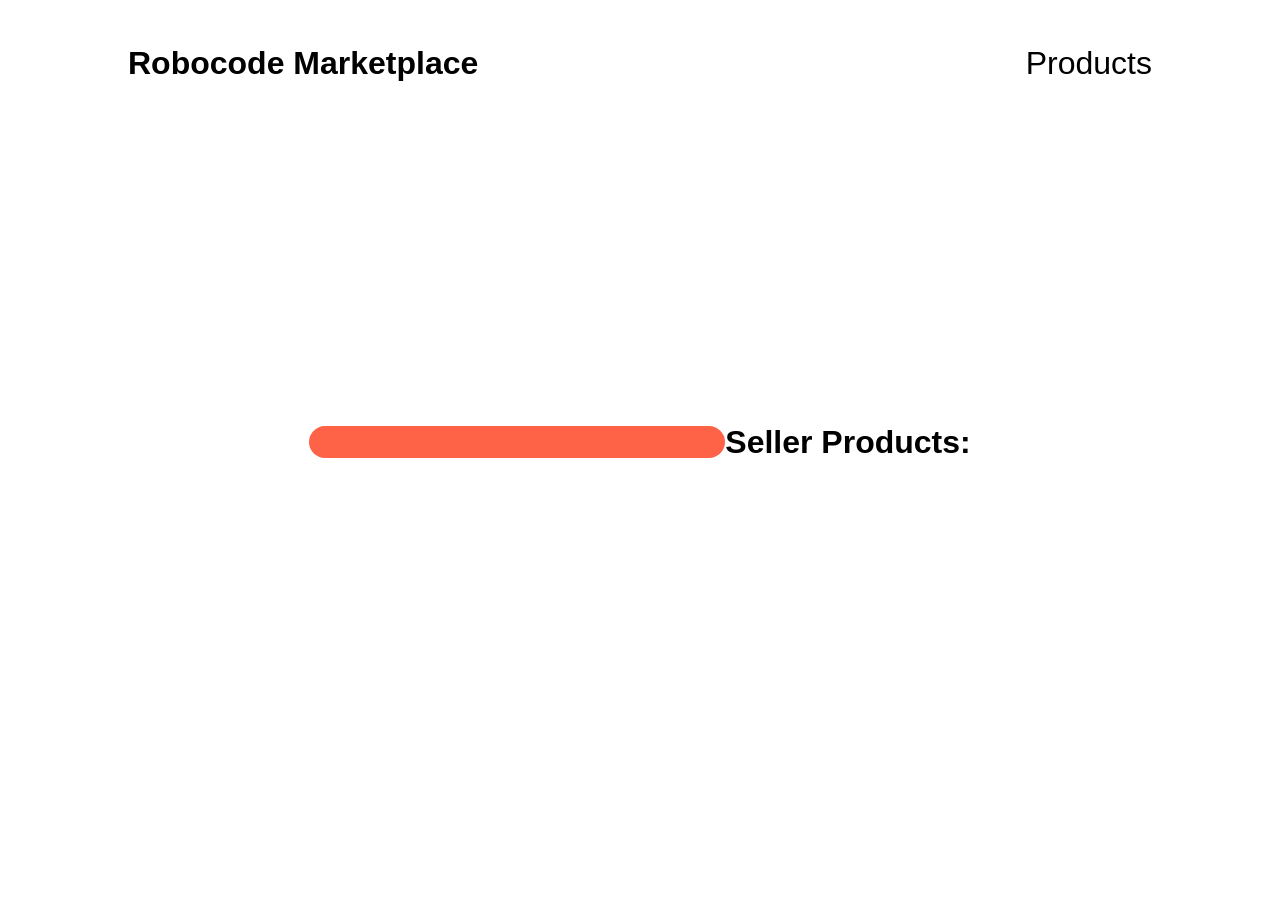
<file: userProfile.html>
<!DOCTYPE html>
<html lang="en">
<head>
    <meta charset="UTF-8">
    <meta http-equiv="X-UA-Compatible" content="IE=edge">
    <meta name="viewport" content="width=device-width, initial-scale=1.0">
    <title>Profile</title>
    <link rel="stylesheet" href="style.css">
</head>
<body>
    <header>
        <h1>Robocode Marketplace</h1>
        <a class="products-link" href="index.html">Products</a>
    </header>
    <main class="profile-container">
        <div id="profile">

        </div>
        <div class="user-products">
            <h1>Seller Products:</h1>
            <div id="user-products-grid"></div>
        </div>
    </main>
</body>
<script src="user.js" defer></script>
</html>
</file>
<file: style.css>
* {
    margin: 0;
    padding: 0;
    font-family: 'Franklin Gothic Medium', 'Arial Narrow', Arial, sans-serif;
}

main, header {
    margin: 5vh 10vw;
}

header {
    display: flex;
    justify-content: space-between;
}

#products-grid {
    display: grid;
    grid-template-columns: repeat(3, 1fr);
    gap: 1rem;
}

.product {
    background-color: rgba(0, 0, 0, 0.5);
    padding: 1rem;
    border-radius: 1rem;
    color: #ffffff;
    display: flex;
    flex-direction: column;
    justify-content: space-between;
}

.product-photo {
    max-width: 100px;
    box-shadow: 0 0 5px #000;
    border-radius: 0.5rem;
    margin: 0.5rem 0;
    background-color: #ffffff;
}

.product a {
    font-family: 'Lucida Sans', 'Lucida Sans Regular', 'Lucida Grande',
    'Lucida Sans Unicode', Geneva, Verdana, sans-serif;
    color: #ffffff;
    margin: 5px 0;
}

button {
    cursor: pointer;
    font-size: 1.4rem;
    border-radius: 10px;
    border: none;
    min-width: 50%;
}





.profile-container {
    display: flex;
    align-items: center;
    justify-content: center;
    min-height: 70vh;
}

#profile {
    background-color: tomato;
    padding: 1rem 3rem;
    flex-basis: 20rem;
    text-align: center;
    border-radius: 1rem;
}

.profile-img {
    border-radius: 50%;
    box-shadow: 1px 1px 5px 0 #000;
    width: 10rem;
    margin: 2rem 0;
    background-color: #ffffff;
}

.products-link {
    font-size: 2rem;
    color: #000000;
    text-decoration: none;
    transition: all .5s;
}

.products-link:hover {
    transform: scale(1.2);
}

/* -----Cart----- */

#cart-button {
    background: none;
    border: none;
    border-radius: 50%;
    padding: 5px;
    border: 1px solid #000000;
    cursor: pointer;
    display: flex;
    justify-content: center;
    align-items: center;
    transition: all .5s;
}

#cart {
    position: relative;
}

#cart-button img {
    max-width: 32px;
    max-height: 32px;
}

#cart-button:hover {
    background-color: rgb(170, 170, 255);
}

#cart-button {
    background: none;
    border: none;
    border-radius: 50%;
    padding: 5px;
    border: 1px solid #000000;
    cursor: pointer;
    display: flex;
    justify-content: center;
    align-items: center;
    transition: all .5s;
}

.hide {
    display: none;
}

/* -----Responsive----- */

@media screen and (max-width: 1000px) {
    #products-grid {
        grid-template-columns: repeat(2, 1fr)
    }
}

@media screen and (max-width: 600px) {
    #products-grid {
        grid-template-columns: repeat(1, 1fr)
    }
}
</file>
